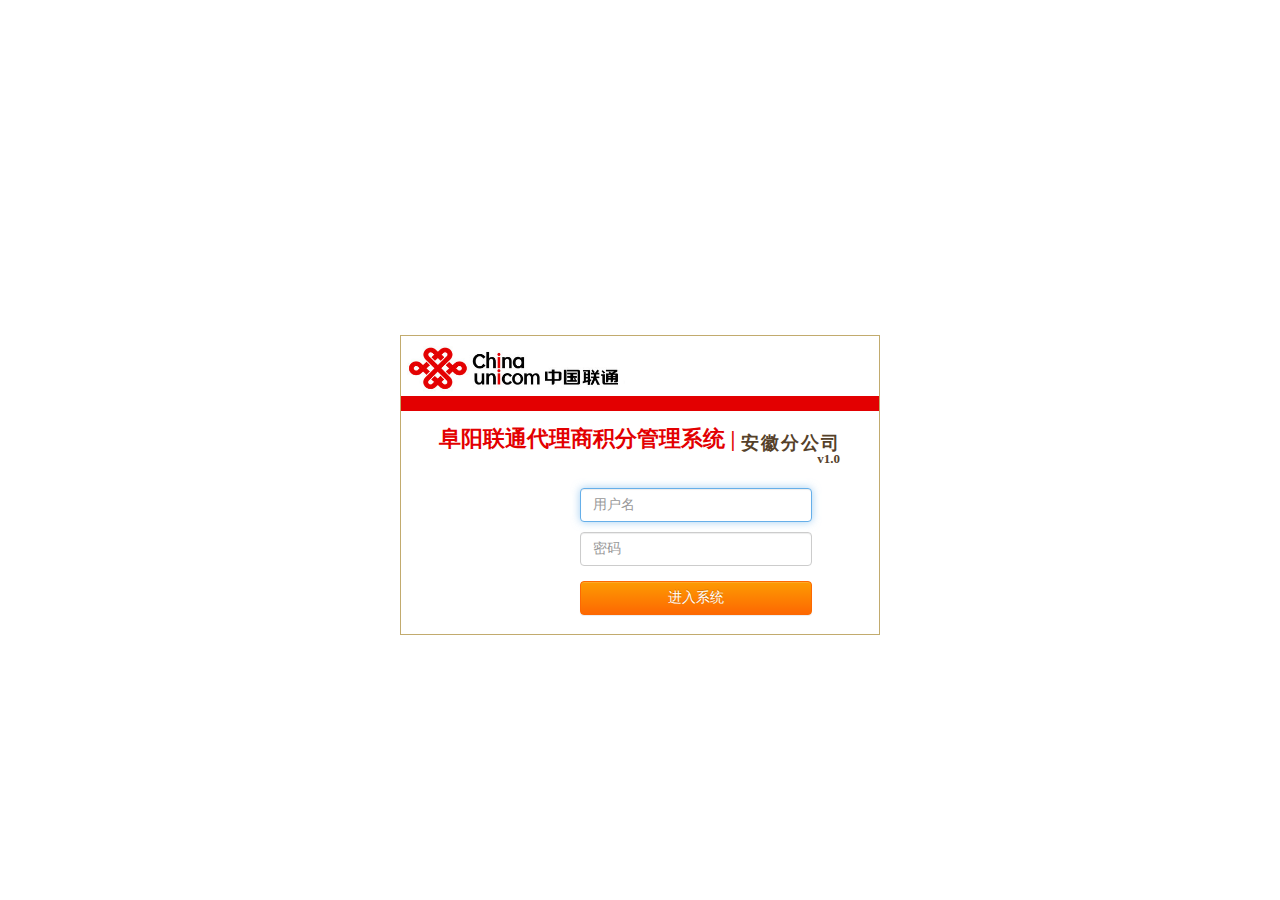
<file: SourceCode/ChinaUnicom.Fuyang.WebService/index.html>
﻿<!DOCTYPE html>
<html lang="en">
<head>
    <meta charset="utf-8">
    <title>阜阳联通代理商积分管理系统</title>
    <meta name="viewport" content="width=device-width, initial-scale=1.0">
    <link href="css/bootstrap.css" rel="stylesheet" />
    <link href="css/bootstrap-theme.css" rel="stylesheet" />
    <link href="css/style.css" rel="stylesheet" />
    <link href="css/select2.css" rel="stylesheet" />
    <link href="css/select2-bootstrap.css" rel="stylesheet" />
    <link href="css/showLoading.css" rel="stylesheet" />
</head>
<body>
    <div class="container highlight" style="margin-top: 20px;">
        <div class="row" id="channelPane">
            <div class="col-md-12">
                <table class="table table-bordered" id="table_ChannelInfo">
                    <thead>
                        <tr class="table-header">
                            <th>区县</th>
                            <th>营服中心</th>
                            <th>渠道代码</th>
                            <th>渠道名称</th>
                            <th>渠道等级</th>                            
                            <th>发展积分</th>
                            <th>在网积分</th>
                            <th>年限加分</th>
                            <th>总积分</th>
                            <th>已兑换积分</th>
                            <th>当前总积分</th>
                        </tr>
                    </thead>
                    <tbody>
                        <tr>
                            <td></td>
                            <td></td>
                            <td></td>
                            <td></td>
                            <td></td>
                            <td></td>
                            <td></td>
                            <td></td>
                            <td></td>
                            <td></td>
                            <td></td>
                        </tr>
                    </tbody>
                </table>
            </div>
        </div>
        <div class="row" id="searchChannelPane">
            <div class="col-md-12">
                <!--<label for="select_SearchBeginYear">From</label>-->
                <input type="hidden" id="select_SearchBeginYear" style="width:80px" tabindex="-1" title="" class="select2-offscreen">
                年
                <input type="hidden" id="select_SearchBeginMonth" style="width:80px" tabindex="-1" title="" class="select2-offscreen">
                月
                <label for="select_SearchEndYear" style="width:50px;text-align:center;">至</label>
                <input type="hidden" id="select_SearchEndYear" style="width:80px" tabindex="-1" title="" class="select2-offscreen">
                年
                <input type="hidden" id="select_SearchEndMonth" style="width:80px" tabindex="-1" title="" class="select2-offscreen">
                月
                <span style="visibility:hidden;">abc</span>
                <button type="submit" class="btn btn-primary" id="bt_Search" style="width: 100px;">查询</button>
            </div>
        </div>
        <div class="row" id="div_DevSummaryByTotal" style="margin-top: 20px;">
        </div>
        <div class="row" id="div_DevSummaryByPeriod">
        </div>
    </div>

    <!-- Alert Modal -->
    <div class="modal fade" id="alertModal" tabindex="-1" role="dialog" aria-hidden="true">
        <div class="modal-dialog">
            <div class="modal-content">
                <div class="modal-body" id="alerModal_body" style="padding:10px;">                    
                </div>
                <div class="modal-footer" style="padding:10px 10px 10px;margin-top:5px;">
                    <button type="button" class="btn btn-primary" data-dismiss="modal">Close</button>
                </div>
            </div>
        </div>
    </div>
    <script type="text/javascript" src="js/jquery-1.11.1.js"></script>
    <script type="text/javascript" src="js/jquery-validate.js"></script>
    <script type="text/javascript" src="js/bootstrap.js"></script>
    <script type="text/javascript" src="js/select2.js"></script>
    <script type="text/javascript" src="js/select2_locale_zh-CN.js"></script>
    <script type="text/javascript" src="js/jquery.showLoading.js"></script>
    <script type="text/javascript" src="js/utility.js"></script>
    <script type="text/javascript" src="js/core.js"></script>
    <script type="text/javascript" src="js/ajax.js"></script>
    <script type="text/javascript" src="js/website.js"></script>
    <script type="text/javascript">
        $(function () {
            CreditManagement.LoadChannelIndexPage();
        });
    </script>
</body>
</html>
</file>
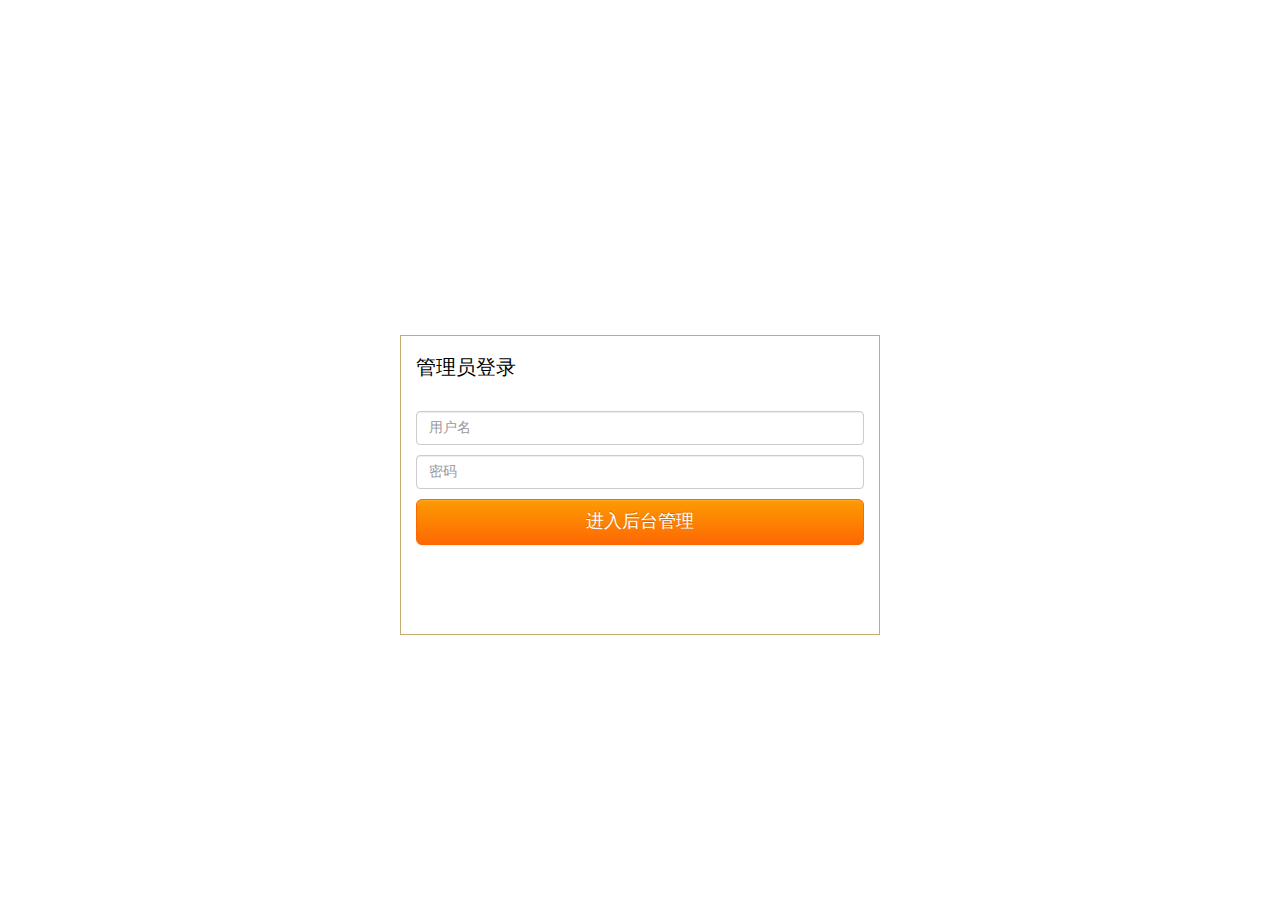
<file: SourceCode/ChinaUnicom.Fuyang.WebService/Admin/index.html>
﻿<!DOCTYPE html>
<html lang="en">
<head>
    <meta charset="utf-8">
    <title>阜阳联通代理商积分管理系统</title>
    <meta name="viewport" content="width=device-width, initial-scale=1.0">
    <link href="../css/bootstrap.css" rel="stylesheet" />
    <link href="../css/bootstrap-theme.css" rel="stylesheet" />
    <link href="../css/style.css" rel="stylesheet" />
    <link href="../css/select2.css" rel="stylesheet" />
    <link href="../css/select2-bootstrap.css" rel="stylesheet" />
    <link href="../css/showLoading.css" rel="stylesheet" />
    <link href="../css/apprise-v2.css" rel="stylesheet" />
</head>
<body>
    <div class="container" style="margin-top: 20px;">
        <div class="row highlight">
            <ul class="nav nav-pills">
                <li class="active" style="width:100px;text-align:center;"><a href="#import" data-toggle="tab">导入数据</a></li>
                <li style="width:100px;text-align:center;"><a href="#channel" data-toggle="tab">渠道商</a></li>
                <li style="width:100px;text-align:center;"><a href="#exchange" data-toggle="tab">积分兑换</a></li>
                <li style="width:100px;text-align:center;"><a href="#areaUser" data-toggle="tab">区县用户</a></li>
            </ul>
        </div>
        <div class="tab-content">
            <div class="row highlight tab-pane active" id="import">                
                <div class="col-md-7">
                    <form class="form-inline" style="word-spacing:10px;">
                        <label for="select_SearchBeginYear">导入类型</label>
                        <input type="hidden" id="select_ImportType" style="width:100px" tabindex="-1" title="" class="form-control select2-offscreen">
                        <span style="visibility:hidden;">abc</span>
                        <label for="file_InputFile">导入文件</label>
                        <input type="file" id="file_InputFile" class="form-control">                        
                    </form>
                </div>
                <div>
                    <button type="submit" class="btn btn-primary" id="bt_Import" style="width: 100px;">导入</button> 
                </div>
                <div class="row" id="div_ImportResult" style="margin-top: 10px;">
                </div>
            </div>
            <div class="row highlight tab-pane" id="channel">
                <div class="row text-right">
                    <div class="col-md-12">
                        <button type="submit" class="btn btn-primary" id="bt_Search" style="width: 100px;">查询</button>
                    </div>
                </div>
                <div class="row text-right" id="div_Pager" style="margin-top: 5px;">
                    <div class="col-md-12">
                        <ul id="ul_Pager"></ul>
                    </div>
                </div>
                <div class="row" id="div_SearchChannel">
                </div>                
            </div>
            <div class="row highlight tab-pane" id="exchange">
                <div class="row text-right">
                    <div class="col-md-12">
                        <button type="submit" class="btn btn-primary" id="bt_Search_CreditExchange" style="width: 100px;">查询</button>
                    </div>
                </div>
                <div class="row text-right" id="div_Pager_CreditExchangeApproval" style="margin-top: 5px;">
                    <div class="col-md-12">
                        <ul id="ul_Pager_CreditExchangeApproval"></ul>
                    </div>
                </div>
                <div class="row" id="div_CreditExchangeApproval">
                </div>                
            </div>
            <div class="row highlight tab-pane" id="areaUser">
                <div class="row text-right">
                    <div class="col-md-12">
                        <button type="submit" class="btn btn-primary" id="bt_AreaUser" style="width: 100px;">查询</button>
                    </div>
                </div>
                <div class="row text-right" id="div_Pager_AreaUser" style="margin-top: 5px;">
                    <div class="col-md-12">
                        <ul id="ul_Pager_AreaUser"></ul>
                    </div>
                </div>             
                <div class="row" id="div_AreaUser">
                </div>                
            </div>
        </div>
    </div>

    <!-- Alert Modal -->
    <div class="modal fade" id="alertModal" tabindex="-1" role="dialog" aria-hidden="true">
        <div class="modal-dialog">
            <div class="modal-content">
                <div class="modal-body" id="alerModal_body" style="padding:10px;">                    
                </div>
                <div class="modal-footer" style="padding:10px 10px 10px;margin-top:5px;">
                    <button type="button" class="btn btn-primary" data-dismiss="modal">Close</button>
                </div>
            </div>
        </div>
    </div>
    <script type="text/javascript" src="../js/jquery-1.11.1.js"></script>
    <script type="text/javascript" src="../js/jquery-validate.js"></script>
    <script type="text/javascript" src="../js/bootstrap.js"></script>
    <script type="text/javascript" src="../js/select2.js"></script>
    <script type="text/javascript" src="../js/select2_locale_zh-CN.js"></script>
    <script type="text/javascript" src="../js/apprise-v2.js"></script>
    <script type="text/javascript" src="../js/bootstrap-paginator.js"></script>
    <script type="text/javascript" src="../js/jquery.showLoading.js"></script>
    <script type="text/javascript" src="../js/utility.js"></script>
    <script type="text/javascript" src="../js/core.js"></script>
    <script type="text/javascript" src="../js/ajax.js"></script>
    <script type="text/javascript" src="../js/upload.js"></script>
    <script type="text/javascript" src="../js/website.js"></script>
    <script type="text/javascript">
        $(function () {
            CreditManagement.LoadAdminIndexPage();
        });
    </script>
</body>
</html>
</file>
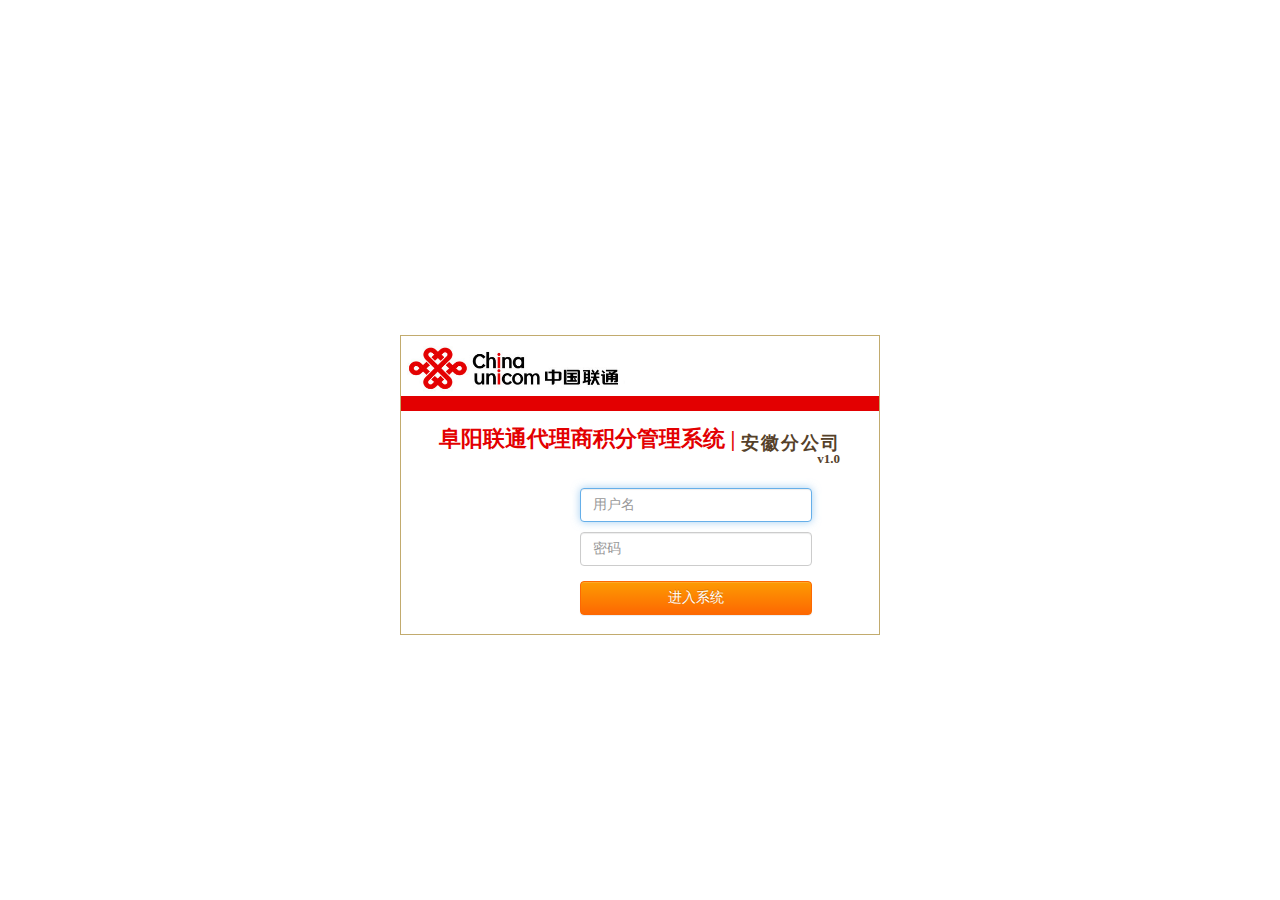
<file: SourceCode/ChinaUnicom.Fuyang.WebService/login.html>
﻿<!DOCTYPE html>
<html lang="en">
<head>
    <meta charset="utf-8">
    <title>阜阳联通代理商积分管理系统</title>
    <meta name="viewport" content="width=device-width, initial-scale=1.0">
    <link href="css/bootstrap.css" rel="stylesheet" />
    <link href="css/bootstrap-theme.css" rel="stylesheet" />
    <link href="css/style.css" rel="stylesheet" />
    <link href="css/showLoading.css" rel="stylesheet" />
</head>
<body>
    <div class="container">
        <section id="loginPane" class="loginBox row-fluid">
            <div class="row" style="width:250px;height:60px;background-image:url(img/logo.png);background-size:contain;background-repeat:no-repeat;"></div>
            <div class="row" style="height:15px;background-color:#E30001;"></div>
            <div class="row text-center" style="font-size:22px;color:#E30001;font-weight:bold;padding:20px 0px 0px 0px;vertical-align:text-bottom;"><span>阜阳联通代理商积分管理系统</span>  |  <span style="font-size:18px;vertical-align:text-bottom;color:#55412A;letter-spacing:2px;">安徽分公司</span></div>
            <div class="row text-right"style="font-size:13px;color:#55412A;font-weight:bold;padding:0px 0px 20px 0px;width:98%;">v1.0</div>
            <div class="row col-md-offset-4 col-md-7 text-right" style="margin-bottom:10px;">                
                <input type="text" class="form-control" id="tb_UserName" placeholder="用户名"/>
            </div>
            <div class="row col-md-offset-4 col-md-7 text-right" style="margin-bottom:15px;">                
                <input type="password" class="form-control" id="tb_Password" placeholder="密码" />
            </div>
            <section class="row-fluid col-md-offset-4 col-md-7 text-right">
                <input type="button" id="btn_Login" value="进入系统" class="btn btn-primary btn-md btn-block">                
            </section>
        </section>
        <!-- /loginBox -->
    </div>
    <script type="text/javascript" src="js/jquery-1.11.1.js"></script>
    <script type="text/javascript" src="js/jquery-validate.js"></script>
    <script type="text/javascript" src="js/bootstrap.js"></script>
    <script type="text/javascript" src="js/jquery.showLoading.js"></script>
    <script type="text/javascript" src="js/utility.js"></script>
    <script type="text/javascript" src="js/core.js"></script>
    <script type="text/javascript" src="js/ajax.js"></script>
    <script type="text/javascript" src="js/website.js"></script>
    <script type="text/javascript">
        $(function () {
            CreditManagement.LoadLoginPage();
        });
    </script>
</body>
</html>
</file>
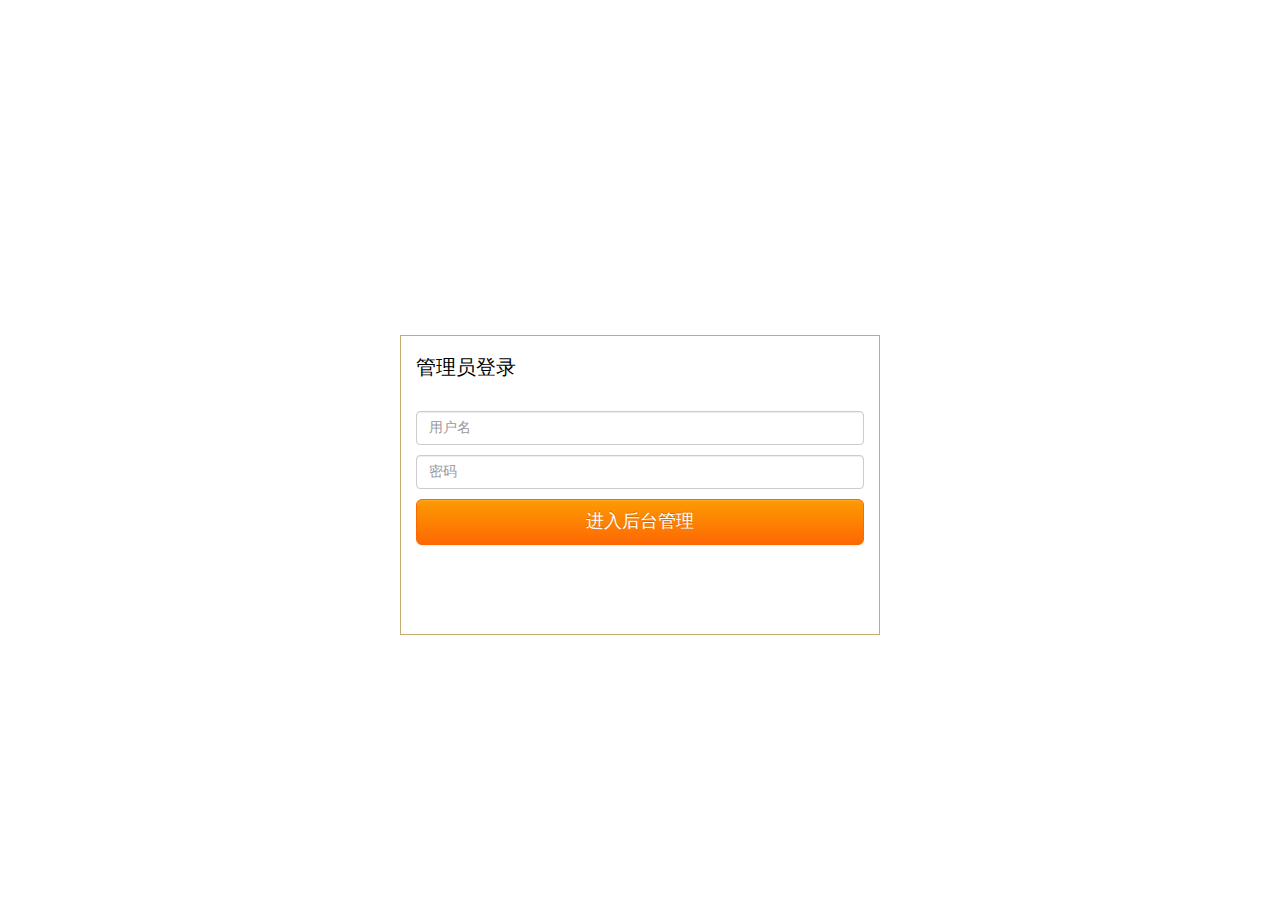
<file: SourceCode/ChinaUnicom.Fuyang.WebService/Admin/login.html>
﻿<!DOCTYPE html>
<html lang="en">
<head>
    <meta charset="utf-8">
    <title>后台管理</title>
    <meta name="viewport" content="width=device-width, initial-scale=1.0">
    <link href="../css/bootstrap.css" rel="stylesheet" />
    <link href="../css/bootstrap-theme.css" rel="stylesheet" />
    <link href="../css/style.css" rel="stylesheet" />
</head>
<body>
    <div class="container">
        <section class="loginBox row-fluid">
            <h2>管理员登录</h2>
            <p>
                <input type="text" class="form-control" id="tb_UserName" placeholder="用户名" />
            </p>
            <p>
                <input type="password" class="form-control" id="tb_Password" placeholder="密码" />
            </p>
            <section class="row-fluid">
                <input type="button" id="btn_Login" value="进入后台管理" class="btn btn-primary btn-lg btn-block">                
            </section>
        </section>
        <!-- /loginBox -->
    </div>
    <script type="text/javascript" src="../js/jquery-1.11.1.js"></script>
    <script type="text/javascript" src="../js/jquery-validate.js"></script>
    <script type="text/javascript" src="../js/bootstrap.js"></script>
    <script type="text/javascript" src="../js/utility.js"></script>
    <script type="text/javascript" src="../js/core.js"></script>
    <script type="text/javascript" src="../js/ajax.js"></script>
    <script type="text/javascript" src="../js/website.js"></script>
    <script type="text/javascript">
        $(function () {
            CreditManagement.LoadAdminLoginPage();
        });
    </script>
</body>
</html>
</file>
<file: SourceCode/ChinaUnicom.Fuyang.WebService/css/style.css>
﻿.highlight {
    padding: 9px 14px;
    margin-bottom: 14px;
    background-color: #FFFDD1;
    border: 1px solid #e1e1e8;
    border-radius: 4px;
}

.table-header {
    background-color: #FA8F01;
    color: #FFF;
    font-size: 14px;
    line-height: 38px;
    padding-left: 12px;
    margin-bottom: 1px;
    text-align: center;
}

.loginBox {
    width: 480px;
    height: 300px;
    padding: 0 15px;
    border: 1px solid #C2AB6E;
    color: #000;
    margin-top: 40px;
    /*border-radius: 8px;*/
    background: white;
    /*box-shadow: 0 0 15px #222;*/
    /*background: -moz-linear-gradient(top, #fff, #efefef 8%);*/
    /*background: -webkit-gradient(linear, 0 0, 0 100%, from(#f6f6f6), to(#f4f4f4));*/
    font: 11px/1.5em 'Microsoft YaHei';
    position: absolute;
    left: 50%;
    top: 50%;
    margin-left: -240px;
    margin-top: -115px;
}

    .loginBox h2 {
        height: 45px;
        font-size: 20px;
        font-weight: normal;
    }

    .loginBox .left {
        border-right: 1px solid #ccc;
        height: 100%;
        padding-right: 20px;
    }

.regBtn {
    margin-top: 21px;
}

.icon02 {
background-position: -119px 4px;
background-image: url(../img/icons.png);
background-repeat: no-repeat;
}
</file>
<file: SourceCode/ChinaUnicom.Fuyang.WebService/css/select2.css>
/*
Version: 3.4.8 Timestamp: Thu May  1 09:50:32 EDT 2014
*/
.select2-container {
    margin: 0;
    position: relative;
    display: inline-block;
    /* inline-block for ie7 */
    zoom: 1;
    *display: inline;
    vertical-align: middle;
}

.select2-container,
.select2-drop,
.select2-search,
.select2-search input {
  /*
    Force border-box so that % widths fit the parent
    container without overlap because of margin/padding.
    More Info : http://www.quirksmode.org/css/box.html
  */
  -webkit-box-sizing: border-box; /* webkit */
     -moz-box-sizing: border-box; /* firefox */
          box-sizing: border-box; /* css3 */
}

.select2-container .select2-choice {
    display: block;
    height: 26px;
    padding: 0 0 0 8px;
    overflow: hidden;
    position: relative;

    border: 1px solid #aaa;
    white-space: nowrap;
    line-height: 26px;
    color: #444;
    text-decoration: none;

    border-radius: 4px;

    background-clip: padding-box;

    -webkit-touch-callout: none;
      -webkit-user-select: none;
         -moz-user-select: none;
          -ms-user-select: none;
              user-select: none;

    background-color: #fff;
    background-image: -webkit-gradient(linear, left bottom, left top, color-stop(0, #eee), color-stop(0.5, #fff));
    background-image: -webkit-linear-gradient(center bottom, #eee 0%, #fff 50%);
    background-image: -moz-linear-gradient(center bottom, #eee 0%, #fff 50%);
    filter: progid:DXImageTransform.Microsoft.gradient(startColorstr = '#ffffff', endColorstr = '#eeeeee', GradientType = 0);
    background-image: linear-gradient(to top, #eee 0%, #fff 50%);
}

.select2-container.select2-drop-above .select2-choice {
    border-bottom-color: #aaa;

    border-radius: 0 0 4px 4px;

    background-image: -webkit-gradient(linear, left bottom, left top, color-stop(0, #eee), color-stop(0.9, #fff));
    background-image: -webkit-linear-gradient(center bottom, #eee 0%, #fff 90%);
    background-image: -moz-linear-gradient(center bottom, #eee 0%, #fff 90%);
    filter: progid:DXImageTransform.Microsoft.gradient(startColorstr='#ffffff', endColorstr='#eeeeee', GradientType=0);
    background-image: linear-gradient(to bottom, #eee 0%, #fff 90%);
}

.select2-container.select2-allowclear .select2-choice .select2-chosen {
    margin-right: 42px;
}

.select2-container .select2-choice > .select2-chosen {
    margin-right: 26px;
    display: block;
    overflow: hidden;

    white-space: nowrap;

    text-overflow: ellipsis;
    float: none;
    width: auto;
}

.select2-container .select2-choice abbr {
    display: none;
    width: 12px;
    height: 12px;
    position: absolute;
    right: 24px;
    top: 8px;

    font-size: 1px;
    text-decoration: none;

    border: 0;
    background: url('select2.png') right top no-repeat;
    cursor: pointer;
    outline: 0;
}

.select2-container.select2-allowclear .select2-choice abbr {
    display: inline-block;
}

.select2-container .select2-choice abbr:hover {
    background-position: right -11px;
    cursor: pointer;
}

.select2-drop-mask {
    border: 0;
    margin: 0;
    padding: 0;
    position: fixed;
    left: 0;
    top: 0;
    min-height: 100%;
    min-width: 100%;
    height: auto;
    width: auto;
    opacity: 0;
    z-index: 9998;
    /* styles required for IE to work */
    background-color: #fff;
    filter: alpha(opacity=0);
}

.select2-drop {
    width: 100%;
    margin-top: -1px;
    position: absolute;
    z-index: 9999;
    top: 100%;

    background: #fff;
    color: #000;
    border: 1px solid #aaa;
    border-top: 0;

    border-radius: 0 0 4px 4px;

    -webkit-box-shadow: 0 4px 5px rgba(0, 0, 0, .15);
            box-shadow: 0 4px 5px rgba(0, 0, 0, .15);
}

.select2-drop.select2-drop-above {
    margin-top: 1px;
    border-top: 1px solid #aaa;
    border-bottom: 0;

    border-radius: 4px 4px 0 0;

    -webkit-box-shadow: 0 -4px 5px rgba(0, 0, 0, .15);
            box-shadow: 0 -4px 5px rgba(0, 0, 0, .15);
}

.select2-drop-active {
    border: 1px solid #5897fb;
    border-top: none;
}

.select2-drop.select2-drop-above.select2-drop-active {
    border-top: 1px solid #5897fb;
}

.select2-drop-auto-width {
    border-top: 1px solid #aaa;
    width: auto;
}

.select2-drop-auto-width .select2-search {
    padding-top: 4px;
}

.select2-container .select2-choice .select2-arrow {
    display: inline-block;
    width: 18px;
    height: 100%;
    position: absolute;
    right: 0;
    top: 0;

    border-left: 1px solid #aaa;
    border-radius: 0 4px 4px 0;

    background-clip: padding-box;

    background: #ccc;
    background-image: -webkit-gradient(linear, left bottom, left top, color-stop(0, #ccc), color-stop(0.6, #eee));
    background-image: -webkit-linear-gradient(center bottom, #ccc 0%, #eee 60%);
    background-image: -moz-linear-gradient(center bottom, #ccc 0%, #eee 60%);
    filter: progid:DXImageTransform.Microsoft.gradient(startColorstr = '#eeeeee', endColorstr = '#cccccc', GradientType = 0);
    background-image: linear-gradient(to top, #ccc 0%, #eee 60%);
}

.select2-container .select2-choice .select2-arrow b {
    display: block;
    width: 100%;
    height: 100%;
    background: url('select2.png') no-repeat 0 1px;
}

.select2-search {
    display: inline-block;
    width: 100%;
    min-height: 26px;
    margin: 0;
    padding-left: 4px;
    padding-right: 4px;

    position: relative;
    z-index: 10000;

    white-space: nowrap;
    /*88888888888888888888888888888888888*/
    display:none;
}

.select2-search input {
    width: 100%;
    height: auto !important;
    min-height: 26px;
    padding: 4px 20px 4px 5px;
    margin: 0;

    outline: 0;
    font-family: sans-serif;
    font-size: 1em;

    border: 1px solid #aaa;
    border-radius: 0;

    -webkit-box-shadow: none;
            box-shadow: none;

    background: #fff url('select2.png') no-repeat 100% -22px;
    background: url('select2.png') no-repeat 100% -22px, -webkit-gradient(linear, left bottom, left top, color-stop(0.85, #fff), color-stop(0.99, #eee));
    background: url('select2.png') no-repeat 100% -22px, -webkit-linear-gradient(center bottom, #fff 85%, #eee 99%);
    background: url('select2.png') no-repeat 100% -22px, -moz-linear-gradient(center bottom, #fff 85%, #eee 99%);
    background: url('select2.png') no-repeat 100% -22px, linear-gradient(to bottom, #fff 85%, #eee 99%) 0 0;
}

.select2-drop.select2-drop-above .select2-search input {
    margin-top: 4px;
}

.select2-search input.select2-active {
    background: #fff url('select2-spinner.gif') no-repeat 100%;
    background: url('select2-spinner.gif') no-repeat 100%, -webkit-gradient(linear, left bottom, left top, color-stop(0.85, #fff), color-stop(0.99, #eee));
    background: url('select2-spinner.gif') no-repeat 100%, -webkit-linear-gradient(center bottom, #fff 85%, #eee 99%);
    background: url('select2-spinner.gif') no-repeat 100%, -moz-linear-gradient(center bottom, #fff 85%, #eee 99%);
    background: url('select2-spinner.gif') no-repeat 100%, linear-gradient(to bottom, #fff 85%, #eee 99%) 0 0;
}

.select2-container-active .select2-choice,
.select2-container-active .select2-choices {
    border: 1px solid #5897fb;
    outline: none;

    -webkit-box-shadow: 0 0 5px rgba(0, 0, 0, .3);
            box-shadow: 0 0 5px rgba(0, 0, 0, .3);
}

.select2-dropdown-open .select2-choice {
    border-bottom-color: transparent;
    -webkit-box-shadow: 0 1px 0 #fff inset;
            box-shadow: 0 1px 0 #fff inset;

    border-bottom-left-radius: 0;
    border-bottom-right-radius: 0;

    background-color: #eee;
    background-image: -webkit-gradient(linear, left bottom, left top, color-stop(0, #fff), color-stop(0.5, #eee));
    background-image: -webkit-linear-gradient(center bottom, #fff 0%, #eee 50%);
    background-image: -moz-linear-gradient(center bottom, #fff 0%, #eee 50%);
    filter: progid:DXImageTransform.Microsoft.gradient(startColorstr='#eeeeee', endColorstr='#ffffff', GradientType=0);
    background-image: linear-gradient(to top, #fff 0%, #eee 50%);
}

.select2-dropdown-open.select2-drop-above .select2-choice,
.select2-dropdown-open.select2-drop-above .select2-choices {
    border: 1px solid #5897fb;
    border-top-color: transparent;

    background-image: -webkit-gradient(linear, left top, left bottom, color-stop(0, #fff), color-stop(0.5, #eee));
    background-image: -webkit-linear-gradient(center top, #fff 0%, #eee 50%);
    background-image: -moz-linear-gradient(center top, #fff 0%, #eee 50%);
    filter: progid:DXImageTransform.Microsoft.gradient(startColorstr='#eeeeee', endColorstr='#ffffff', GradientType=0);
    background-image: linear-gradient(to bottom, #fff 0%, #eee 50%);
}

.select2-dropdown-open .select2-choice .select2-arrow {
    background: transparent;
    border-left: none;
    filter: none;
}
.select2-dropdown-open .select2-choice .select2-arrow b {
    background-position: -18px 1px;
}

.select2-hidden-accessible {
    border: 0;
    clip: rect(0 0 0 0);
    height: 1px;
    margin: -1px;
    overflow: hidden;
    padding: 0;
    position: absolute;
    width: 1px;
}

/* results */
.select2-results {
    max-height: 200px;
    padding: 0 0 0 4px;
    margin: 4px 4px 4px 0;
    position: relative;
    overflow-x: hidden;
    overflow-y: auto;
    -webkit-tap-highlight-color: rgba(0, 0, 0, 0);
}

.select2-results ul.select2-result-sub {
    margin: 0;
    padding-left: 0;
}

.select2-results li {
    list-style: none;
    display: list-item;
    background-image: none;
}

.select2-results li.select2-result-with-children > .select2-result-label {
    font-weight: bold;
}

.select2-results .select2-result-label {
    padding: 3px 7px 4px;
    margin: 0;
    cursor: pointer;

    min-height: 1em;

    -webkit-touch-callout: none;
      -webkit-user-select: none;
         -moz-user-select: none;
          -ms-user-select: none;
              user-select: none;
}

.select2-results-dept-1 .select2-result-label { padding-left: 20px }
.select2-results-dept-2 .select2-result-label { padding-left: 40px }
.select2-results-dept-3 .select2-result-label { padding-left: 60px }
.select2-results-dept-4 .select2-result-label { padding-left: 80px }
.select2-results-dept-5 .select2-result-label { padding-left: 100px }
.select2-results-dept-6 .select2-result-label { padding-left: 110px }
.select2-results-dept-7 .select2-result-label { padding-left: 120px }

.select2-results .select2-highlighted {
    background: #3875d7;
    color: #fff;
}

.select2-results li em {
    background: #feffde;
    font-style: normal;
}

.select2-results .select2-highlighted em {
    background: transparent;
}

.select2-results .select2-highlighted ul {
    background: #fff;
    color: #000;
}


.select2-results .select2-no-results,
.select2-results .select2-searching,
.select2-results .select2-selection-limit {
    background: #f4f4f4;
    display: list-item;
    padding-left: 5px;
}

/*
disabled look for disabled choices in the results dropdown
*/
.select2-results .select2-disabled.select2-highlighted {
    color: #666;
    background: #f4f4f4;
    display: list-item;
    cursor: default;
}
.select2-results .select2-disabled {
  background: #f4f4f4;
  display: list-item;
  cursor: default;
}

.select2-results .select2-selected {
    display: none;
}

.select2-more-results.select2-active {
    background: #f4f4f4 url('select2-spinner.gif') no-repeat 100%;
}

.select2-more-results {
    background: #f4f4f4;
    display: list-item;
}

/* disabled styles */

.select2-container.select2-container-disabled .select2-choice {
    background-color: #f4f4f4;
    background-image: none;
    border: 1px solid #ddd;
    cursor: default;
}

.select2-container.select2-container-disabled .select2-choice .select2-arrow {
    background-color: #f4f4f4;
    background-image: none;
    border-left: 0;
}

.select2-container.select2-container-disabled .select2-choice abbr {
    display: none;
}


/* multiselect */

.select2-container-multi .select2-choices {
    height: auto !important;
    height: 1%;
    margin: 0;
    padding: 0;
    position: relative;

    border: 1px solid #aaa;
    cursor: text;
    overflow: hidden;

    background-color: #fff;
    background-image: -webkit-gradient(linear, 0% 0%, 0% 100%, color-stop(1%, #eee), color-stop(15%, #fff));
    background-image: -webkit-linear-gradient(top, #eee 1%, #fff 15%);
    background-image: -moz-linear-gradient(top, #eee 1%, #fff 15%);
    background-image: linear-gradient(to bottom, #eee 1%, #fff 15%);
}

.select2-locked {
  padding: 3px 5px 3px 5px !important;
}

.select2-container-multi .select2-choices {
    min-height: 26px;
}

.select2-container-multi.select2-container-active .select2-choices {
    border: 1px solid #5897fb;
    outline: none;

    -webkit-box-shadow: 0 0 5px rgba(0, 0, 0, .3);
            box-shadow: 0 0 5px rgba(0, 0, 0, .3);
}
.select2-container-multi .select2-choices li {
    float: left;
    list-style: none;
}
html[dir="rtl"] .select2-container-multi .select2-choices li
{
    float: right;
}
.select2-container-multi .select2-choices .select2-search-field {
    margin: 0;
    padding: 0;
    white-space: nowrap;
}

.select2-container-multi .select2-choices .select2-search-field input {
    padding: 5px;
    margin: 1px 0;

    font-family: sans-serif;
    font-size: 100%;
    color: #666;
    outline: 0;
    border: 0;
    -webkit-box-shadow: none;
            box-shadow: none;
    background: transparent !important;
}

.select2-container-multi .select2-choices .select2-search-field input.select2-active {
    background: #fff url('select2-spinner.gif') no-repeat 100% !important;
}

.select2-default {
    color: #999 !important;
}

.select2-container-multi .select2-choices .select2-search-choice {
    padding: 3px 5px 3px 18px;
    margin: 3px 0 3px 5px;
    position: relative;

    line-height: 13px;
    color: #333;
    cursor: default;
    border: 1px solid #aaaaaa;

    border-radius: 3px;

    -webkit-box-shadow: 0 0 2px #fff inset, 0 1px 0 rgba(0, 0, 0, 0.05);
            box-shadow: 0 0 2px #fff inset, 0 1px 0 rgba(0, 0, 0, 0.05);

    background-clip: padding-box;

    -webkit-touch-callout: none;
      -webkit-user-select: none;
         -moz-user-select: none;
          -ms-user-select: none;
              user-select: none;

    background-color: #e4e4e4;
    filter: progid:DXImageTransform.Microsoft.gradient(startColorstr='#eeeeee', endColorstr='#f4f4f4', GradientType=0);
    background-image: -webkit-gradient(linear, 0% 0%, 0% 100%, color-stop(20%, #f4f4f4), color-stop(50%, #f0f0f0), color-stop(52%, #e8e8e8), color-stop(100%, #eee));
    background-image: -webkit-linear-gradient(top, #f4f4f4 20%, #f0f0f0 50%, #e8e8e8 52%, #eee 100%);
    background-image: -moz-linear-gradient(top, #f4f4f4 20%, #f0f0f0 50%, #e8e8e8 52%, #eee 100%);
    background-image: linear-gradient(to top, #f4f4f4 20%, #f0f0f0 50%, #e8e8e8 52%, #eee 100%);
}
html[dir="rtl"] .select2-container-multi .select2-choices .select2-search-choice
{
    margin-left: 0;
    margin-right: 5px;
}
.select2-container-multi .select2-choices .select2-search-choice .select2-chosen {
    cursor: default;
}
.select2-container-multi .select2-choices .select2-search-choice-focus {
    background: #d4d4d4;
}

.select2-search-choice-close {
    display: block;
    width: 12px;
    height: 13px;
    position: absolute;
    right: 3px;
    top: 4px;

    font-size: 1px;
    outline: none;
    background: url('select2.png') right top no-repeat;
}
html[dir="rtl"] .select2-search-choice-close {
    right: auto;
    left: 3px;
}

.select2-container-multi .select2-search-choice-close {
    left: 3px;
}

.select2-container-multi .select2-choices .select2-search-choice .select2-search-choice-close:hover {
  background-position: right -11px;
}
.select2-container-multi .select2-choices .select2-search-choice-focus .select2-search-choice-close {
    background-position: right -11px;
}

/* disabled styles */
.select2-container-multi.select2-container-disabled .select2-choices {
    background-color: #f4f4f4;
    background-image: none;
    border: 1px solid #ddd;
    cursor: default;
}

.select2-container-multi.select2-container-disabled .select2-choices .select2-search-choice {
    padding: 3px 5px 3px 5px;
    border: 1px solid #ddd;
    background-image: none;
    background-color: #f4f4f4;
}

.select2-container-multi.select2-container-disabled .select2-choices .select2-search-choice .select2-search-choice-close {    display: none;
    background: none;
}
/* end multiselect */


.select2-result-selectable .select2-match,
.select2-result-unselectable .select2-match {
    text-decoration: underline;
}

.select2-offscreen, .select2-offscreen:focus {
    clip: rect(0 0 0 0) !important;
    width: 1px !important;
    height: 1px !important;
    border: 0 !important;
    margin: 0 !important;
    padding: 0 !important;
    overflow: hidden !important;
    position: absolute !important;
    outline: 0 !important;
    left: 0px !important;
    top: 0px !important;
}

.select2-display-none {
    display: none;
}

.select2-measure-scrollbar {
    position: absolute;
    top: -10000px;
    left: -10000px;
    width: 100px;
    height: 100px;
    overflow: scroll;
}

/* Retina-ize icons */

@media only screen and (-webkit-min-device-pixel-ratio: 1.5), only screen and (min-resolution: 2dppx)  {
    .select2-search input,
    .select2-search-choice-close,
    .select2-container .select2-choice abbr,
    .select2-container .select2-choice .select2-arrow b {
        background-image: url('select2x2.png') !important;
        background-repeat: no-repeat !important;
        background-size: 60px 40px !important;
    }

    .select2-search input {
        background-position: 100% -21px !important;
    }
}
</file>
<file: SourceCode/ChinaUnicom.Fuyang.WebService/css/showLoading.css>
.loading-indicator {
	height: 80px;
	width: 80px;
	background: url( '../img/loading1.gif' );
	background-repeat: no-repeat;
	background-position: center center;
}

.loading-indicator-overlay {
	background-color: #FFFFFF;
	opacity: 0.6;
	filter: alpha(opacity = 60);
}
</file>
<file: SourceCode/ChinaUnicom.Fuyang.WebService/css/apprise-v2.css>
.apprise-overlay {
  background-color: rgb(255,255,255);
	display: none;
	height: 100%;
	left: 0;
	position: fixed;
	top: 0;
	width: 100%;
}

div.apprise {
	background: #fff;
	border: 1px solid #aaa;
	box-shadow: 0px 2px 15px rgba(0,0,0,0.2);
		-mox-box-shadow: 0px 2px 15px rgba(0,0,0,0.2);
		-webkit-box-shadow: 0px 2px 15px rgba(0,0,0,0.2);
	color: #111;
	display: none;
	font-family: Arial, sans-serif;
	font-size: 14px;
	left: 40%;
	max-height: 90%;
	overflow: hidden;
	position: fixed;
	top: -100%;
	width: 20%;
}

div.apprise .apprise-inner {
	padding: 20px;
}

div.apprise .apprise-input {
	margin-top: 10px;
	padding: 10px 0;
}

div.apprise .apprise-input input {
	border: 1px solid rgba(0,0,0,0.3);
	border-radius: 2px;
		-moz-border-radius: 2px;
		-webkit-border-radius: 2px;
	box-shadow: inset 0px 0px 5px rgba(0,0,0,0.1);
		-mox-box-shadow: inset 0px 0px 5px rgba(0,0,0,0.1);
		-webkit-box-shadow: inset 0px 0px 5px rgba(0,0,0,0.1);
	display: block;
	font-size: 13px;
	margin: 0 auto;
	padding: 5px 10px;
	width: 90%;
}

div.apprise .apprise-input input:focus {
	border-color: #01AEF0;
	outline: none;
}

div.apprise .apprise-buttons {
	/*background: #eee;
	border-top: 1px solid #aaa;
	box-shadow: inset 0px 1px 0px #fff;
		-moz-box-shadow: inset 0px 1px 0px #fff;
		-webkit-box-shadow: inset 0px 1px 0px #fff;*/
	padding: 10px 10px;
	text-align: right;
}

div.apprise .apprise-buttons button {
	/*background: #ededed;
	border: 1px solid rgba(0,0,0,0.5);
	border-radius: 2px;
		-moz-border-radius: 2px;
		-webkit-border-radius: 2px;
	box-shadow: inset 0px 1px 0px rgba(255,255,255,0.5);
		-mox-box-shadow: inset 0px 1px 0px rgba(255,255,255,0.5);
		-webkit-box-shadow: inset 0px 1px 0px rgba(255,255,255,0.5);*/
	/*cursor: pointer;*/
	/*font-size: 13px;*/
	margin: 0 2px;
	overflow: hidden;
	/*padding: 5px 12px;*/
	/*text-shadow: 0px 1px 0px rgba(255,255,255,0.8);*/
}

/*div.apprise .apprise-buttons button.blue {
	background: #01AEF0;
}

div.apprise .apprise-buttons button.red {
	background: #D23A30;
}*/

/*div.apprise .apprise-buttons button.blue, div.apprise .apprise-buttons button.red {
	color: #fff;
	text-shadow: 0px -1px 0px rgba(0,0,0,0.4);
}*/

/*div.apprise .apprise-buttons button:hover {
	box-shadow: inset 0px 1px 0px rgba(255,255,255,0.5), 0px 1px 3px rgba(0,0,0,0.4);
		-moz-box-shadow: inset 0px 1px 0px rgba(255,255,255,0.5), 0px 1px 3px rgba(0,0,0,0.4);
		-webkit-box-shadow: inset 0px 1px 0px rgba(255,255,255,0.5), 0px 1px 3px rgba(0,0,0,0.4);
}

div.apprise .apprise-buttons button:active {
	box-shadow: inset 0px 1px 2px rgba(0,0,0,0.5), 0px 1px 0px rgba(255,255,255,0.8);
		-moz-box-shadow: inset 0px 1px 2px rgba(0,0,0,0.5), 0px 1px 0px rgba(255,255,255,0.8);
		-webkit-box-shadow: inset 0px 1px 2px rgba(0,0,0,0.5), 0px 1px 0px rgba(255,255,255,0.8);
}*/
</file>
